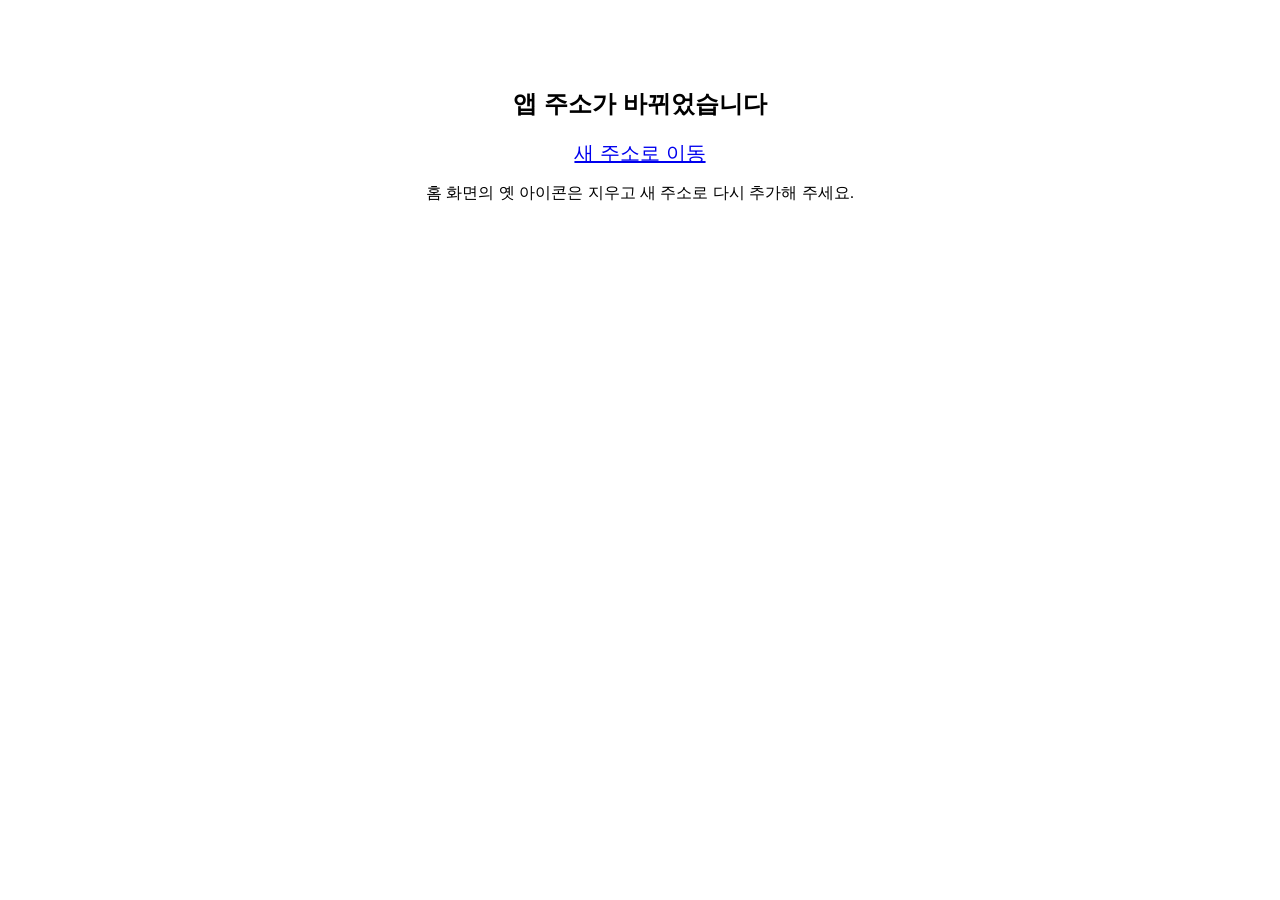
<file: clinic/index.html>
<!doctype html><html lang="ko"><head><meta charset="utf-8"><meta name="viewport" content="width=device-width,initial-scale=1"><meta name="robots" content="noindex">
<title>주소가 바뀌었습니다</title><meta http-equiv="refresh" content="2;url=https://limelight-smart.github.io/clinic/">
<script>if('serviceWorker' in navigator)navigator.serviceWorker.getRegistrations().then(r=>r.forEach(x=>x.unregister()));if(window.caches)caches.keys().then(k=>k.forEach(n=>caches.delete(n)));</script>
<style>body{font-family:sans-serif;text-align:center;padding:60px 16px}a{font-size:20px}</style></head>
<body><h2>앱 주소가 바뀌었습니다</h2><p><a href="https://limelight-smart.github.io/clinic/">새 주소로 이동</a></p><p>홈 화면의 옛 아이콘은 지우고 새 주소로 다시 추가해 주세요.</p></body></html>
</file>
